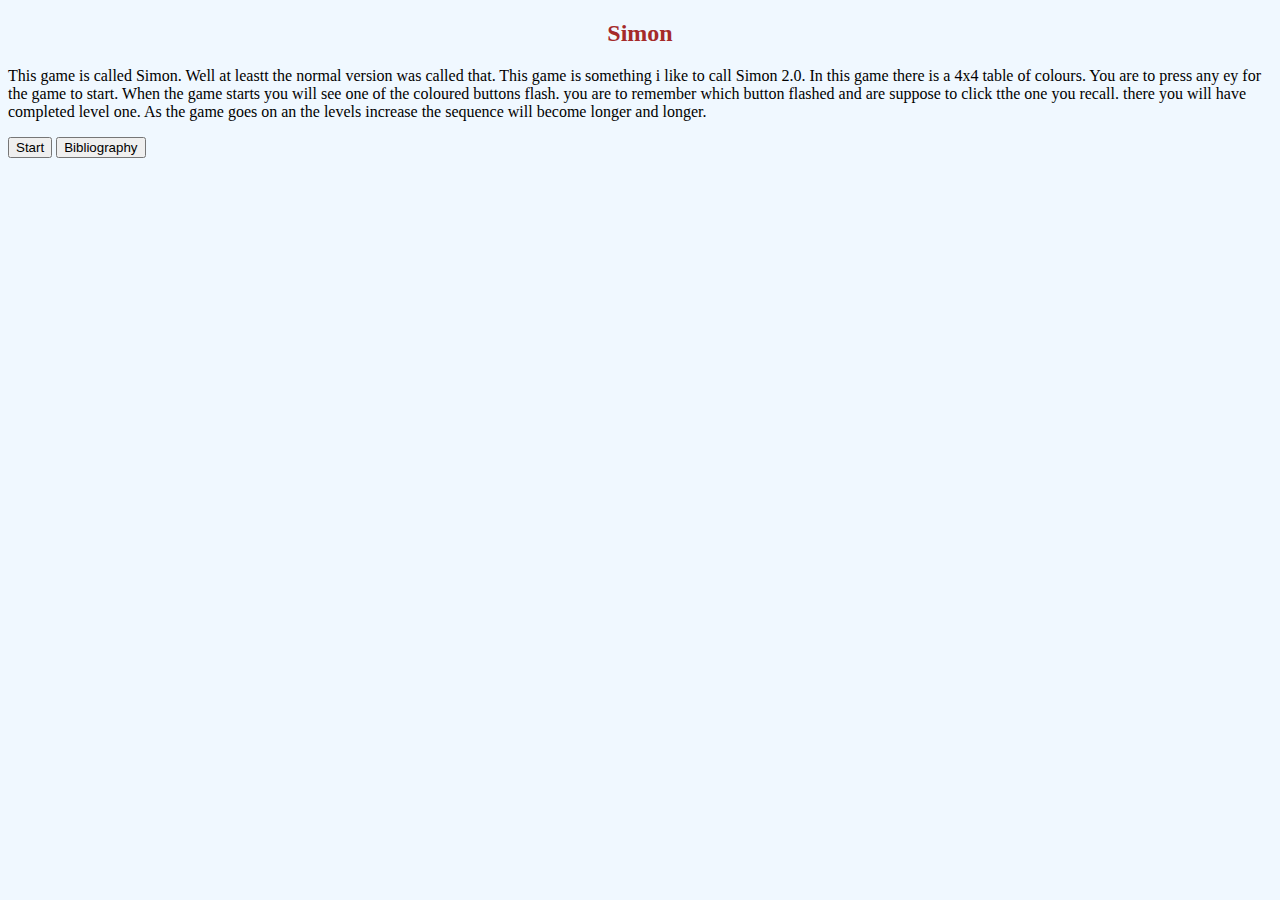
<file: index.html>
<!DOCTYPE html>
<html>
  <head>
    <meta charset="utf-8">
    <meta name="viewport" content="width=device-width">
    <title>Simon home page</title>
    <link href="style.css" rel="stylesheet" type="text/css" />
  </head>
  <body id="back">
    <h2 class="idk">Simon</h2>
    <p>This game is called Simon. Well at leastt the normal version was called that. This game is something i like to call Simon 2.0. In this game there is a 4x4 table of colours. You are to press any ey for the game to start. When the game starts you will see one of the coloured buttons flash. you are to remember which button flashed and are suppose to click tthe one you recall. there you will have completed level one. As the game goes on an the levels increase the sequence will become longer and longer. </p>
    <a href="index2.html"><button>Start</button></a>
    <a href="index3.html"><button>Bibliography</button></a>
    <script src="script.js"></script>
  </body>
</html>
</file>
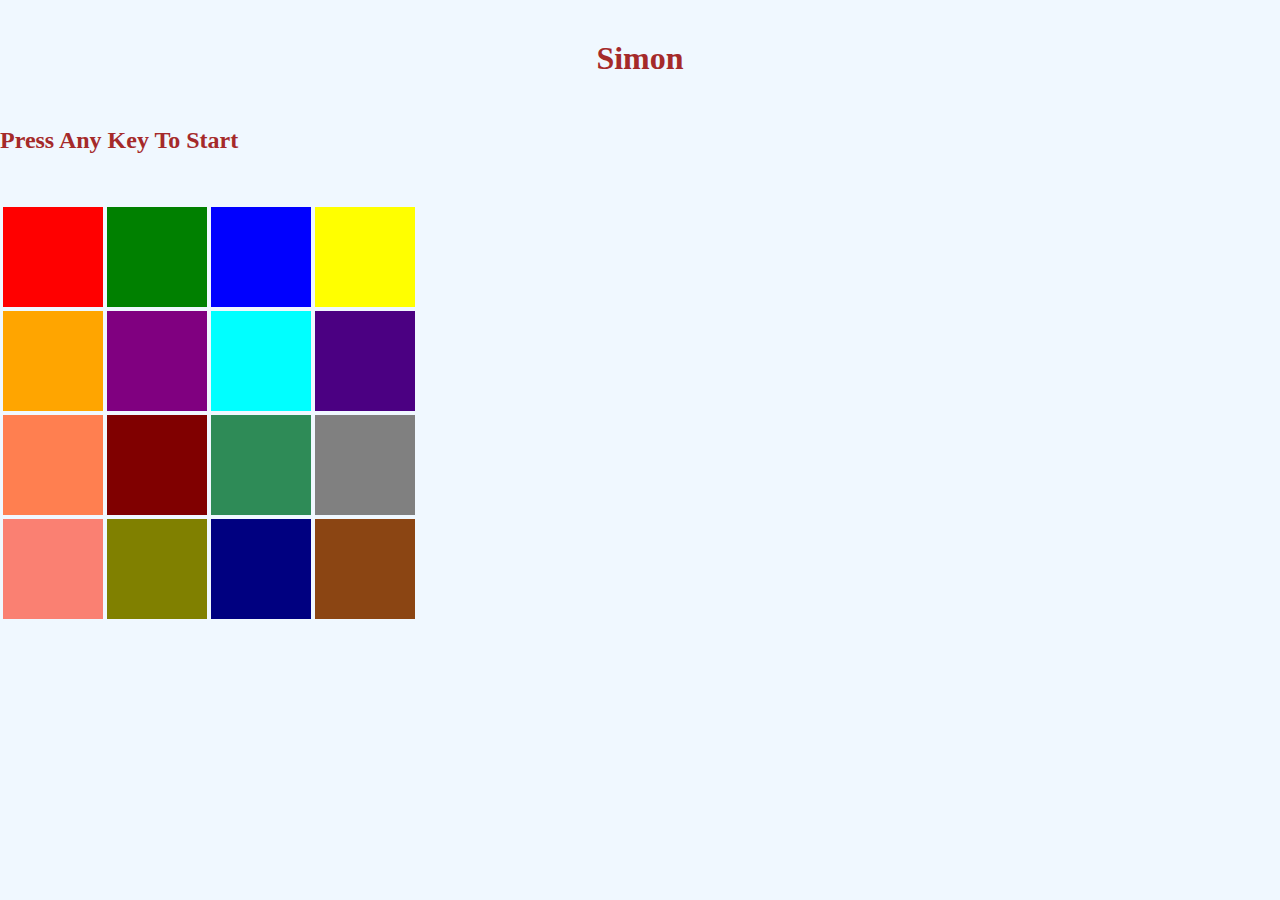
<file: index2.html>
<!DOCTYPE html>
<html>
  <head>
    <meta charset="utf-8">
    <meta name="viewport" content="width=device-width">
    <title>Simon</title>
    <link href="style.css" rel="stylesheet" type="text/css" />
  </head>
  <body id="back" class="container">
    <h1 class="idk">Simon</h1>
    <h2 class="header">Press Any Key To Start</h2>
    <!-- This is the table which organizes each of the coloured button -->
    <table>
      <tr>
        <td><div type="button" id="one" class="red btn"></div></td>
        <td><div type="button" id="two" class="green btn"></div></td>
        <td><div type="button" id="three" class="blue btn"></div></td>
        <td><div type="button" id="four" class="yellow btn"></div></td>
      </tr>
      <tr>
        <td><div type="button" id="five" class="orange btn"></div></td>
        <td><div type="button" id="six" class="purple btn"></div></td>
        <td><div type="button" id="seven" class="cyan btn"></div></td>
        <td><div type="button" id="eight" class="indigo btn"></div></td>
      </tr>
      <tr>
        <td><div type="button" id="nine" class="coral btn"></div></td>
        <td><div type="button" id="ten" class="maroon btn"></div></td>
        <td><div type="button" id="eleven" class="seagreen btn"></div></td>
        <td><div type="button" id="twelve" class="grey btn"></div></td>
      </tr>
      <tr>
        <td><div type="button" id="thirteen" class="salmon btn"></div></td>
        <td><div type="button" id="fourteen" class="olive btn"></div></td>
        <td><div type="button" id="fifteen" class="navy btn"></div></td>
        <td><div type="button" id="sixteen" class="saddlebrown btn"></div></td>
      </tr>
    </table>
    <script src="script.js"></script>
  </body>
</html>
</file>
<file: style.css>
#back {
  background-color: aliceblue;
}

.great {
  color: salmon;
}

.header {
  margin: 50px 0;
  color: brown;
}

.container {
  margin: 40px 0;
}

.pressed {
  box-shadow: inset 0 0 20px black;
  background-color: grey;
}

.lose {
  background-color: red;
}

.btn {
  height: 100px;
  width: 100px;
  border: 200px;
}

/* try to add later to make it look cooler
.panel:hover {
  width: 100px;
  height: 100px;
  cursor: pointer;
  box-shadow: inset 4px 4px 4px 4px turquoise;
  box-sizing: border-box;
}
*/
.idk {
  color: brown;
  text-align: center;
  font-family: fantasy;
}

.red {
  background-color: red;
}

.green {
  background-color: green;
}

.blue {
  background-color: blue;
}

.orange {
  background-color: orange;
}

.purple {
  background-color: purple;
}

.yellow {
  background-color: yellow;
}

.cyan {
  background-color: cyan;
}

.indigo {
  background-color: indigo;
}

.coral {
  background-color: coral;
}

.maroon {
  background-color: maroon;
}

.seagreen {
  background-color: seagreen;
}

.grey {
  background-color: grey;
}

.salmon {
  background-color: salmon;
}

.olive {
  background-color: olive;
}

.navy {
  background-color: navy;
}

.saddlebrown {
  background-color: saddlebrown;
}
</file>
